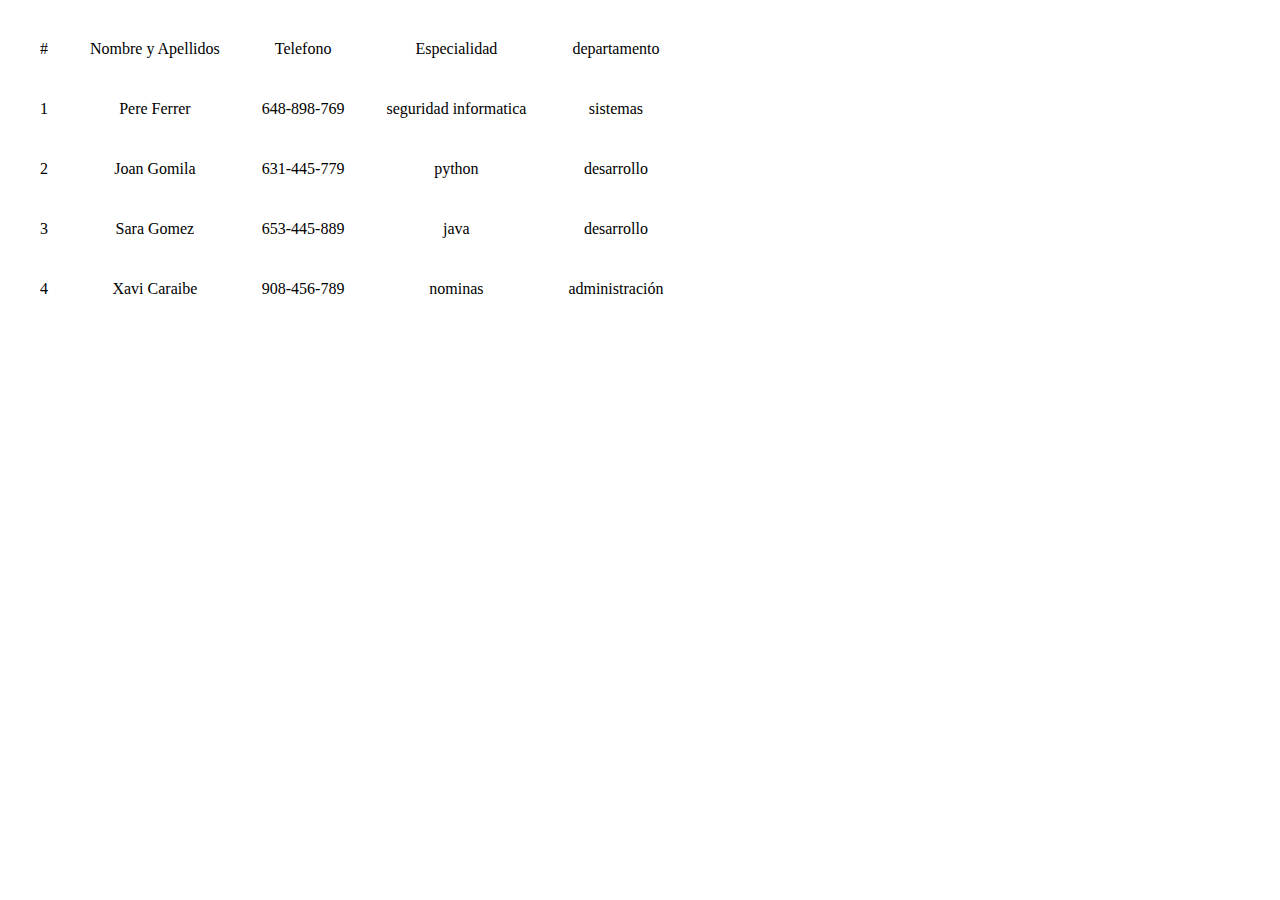
<file: ejercicios_JV/llm_2023/ut4/actividad 4.1/act 2/index.html>
<!DOCTYPE html>
<html lang="en">
<head>
    <meta charset="UTF-8">
    <meta http-equiv="X-UA-Compatible" content="IE=edge">
    <meta name="viewport" content="width=device-width, initial-scale=1.0">
    <title>Document</title>
    <script defer src="js/appTra.js"></script>
    <link rel="stylesheet" href="./style/style.css">
</head>
<body>
    <table >
        <thead>
            <tr>
                <td>#</td>
                <td>Nombre y Apellidos</td>
                <td>Telefono</td>
                <td>Especialidad</td>
                <td>departamento</td>
            </tr>
        </thead>
        <tbody id="tabla">
            
        </tbody>

    </table>
</body>
</html>
</file>
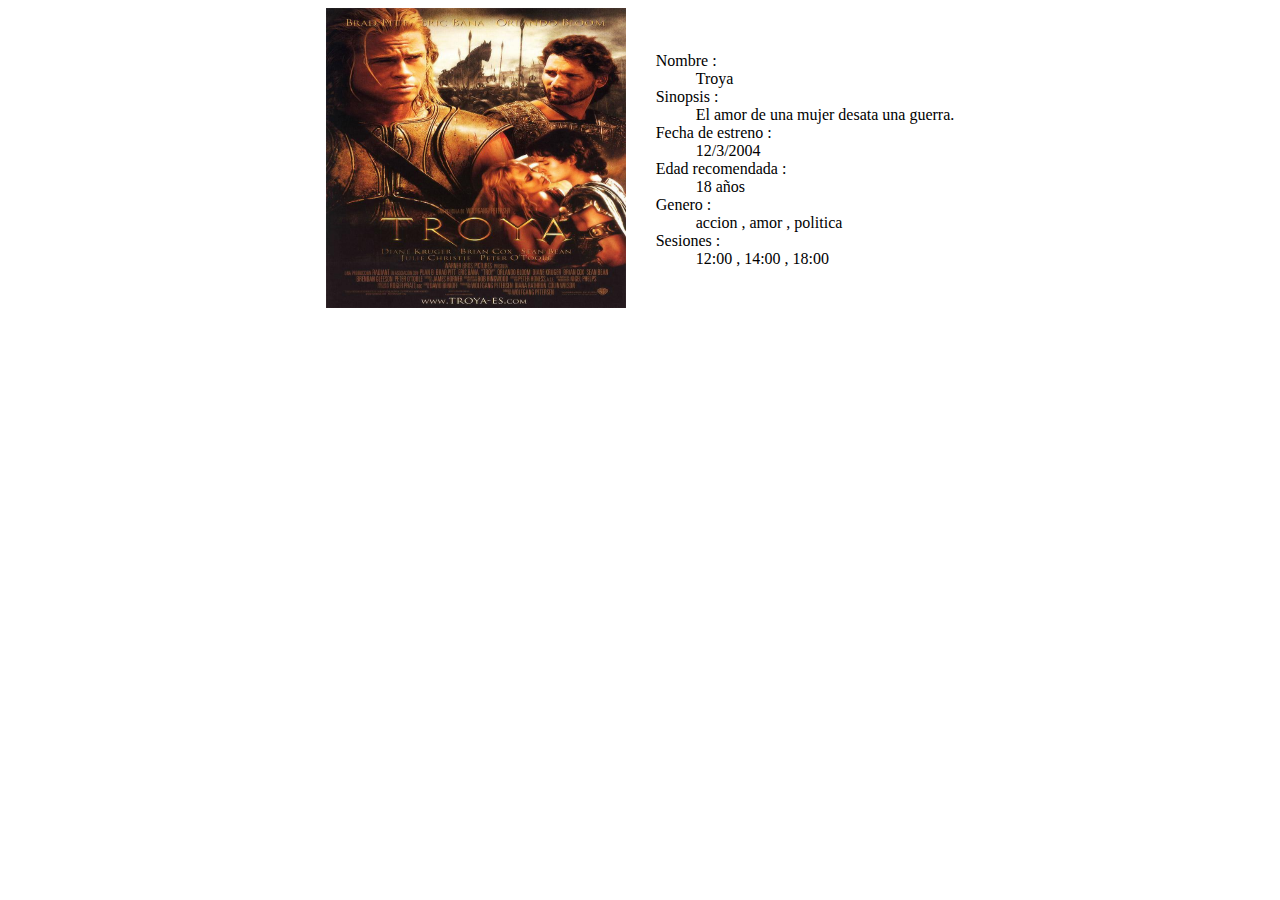
<file: ejercicios_JV/llm_2023/ut4/actividad 4.1/act 4/index.html>
<!DOCTYPE html>
<html lang="en">
<head>
    <meta charset="UTF-8">
    <meta http-equiv="X-UA-Compatible" content="IE=edge">
    <meta name="viewport" content="width=device-width, initial-scale=1.0">
    <title>Document</title>
    <script defer src="js/app.js"></script>
</head>
<style>
    img{
        width: 300px;
        height: 300px;
        margin-right: 30px;
    }
    .todo{
        display: flex;
        align-items: center;
        justify-content: center;
        
    }
</style>
<body>
    
    <div class="todo">

        <div id="imagen">

        </div>

        <div id="dato">
            
        </div>

    </div>


</body>
</html>
</file>
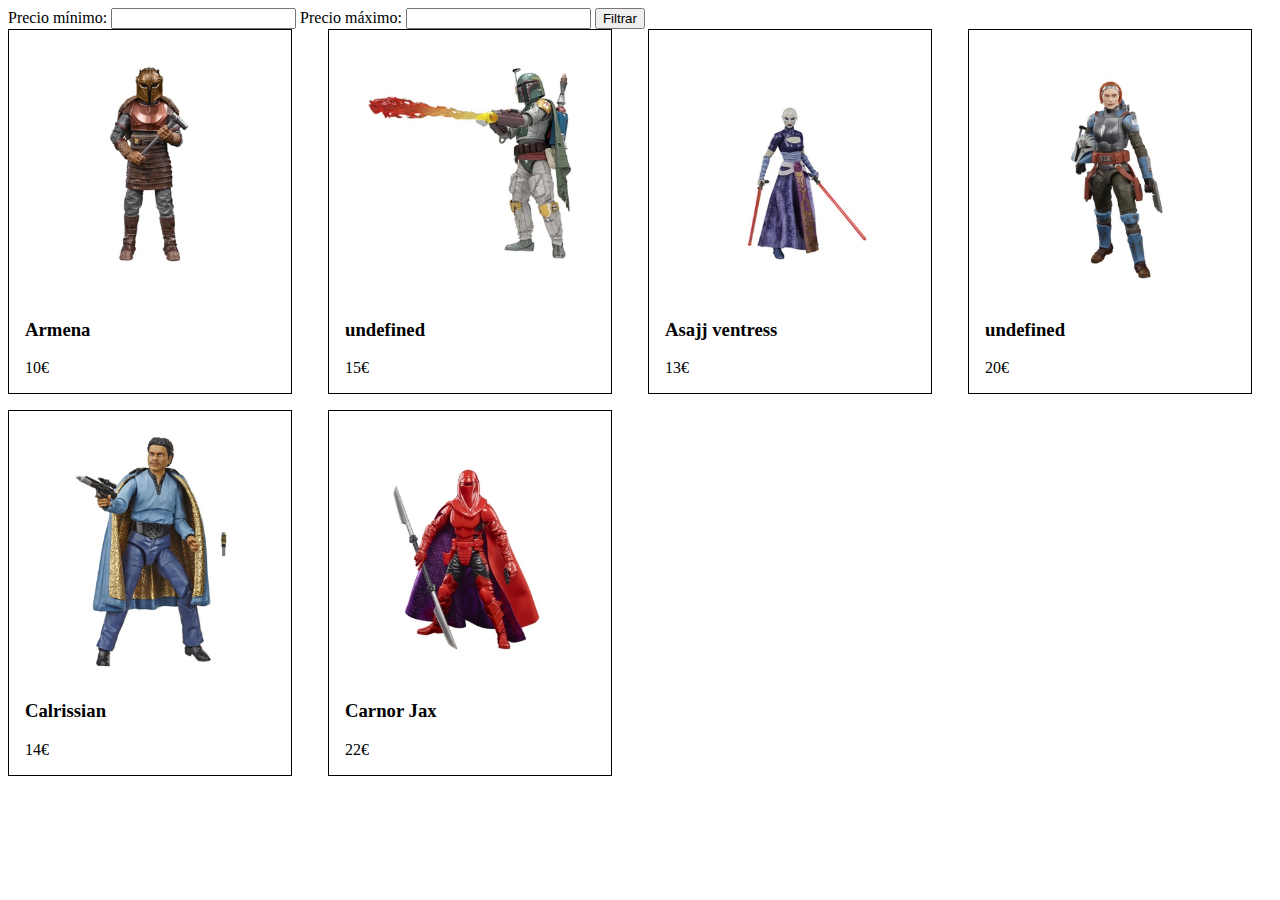
<file: ejercicios_JV/llm_2023/ut4/actividad 4.2/act 2/index.html>
<!DOCTYPE html>
<html lang="en">
<head>
    <meta charset="UTF-8">
    <meta http-equiv="X-UA-Compatible" content="IE=edge">
    <meta name="viewport" content="width=device-width, initial-scale=1.0">
    <title>Document</title>
    <script defer src="./js/app.js"></script>
    <style>
        .card{
            border: 1px solid #000;
            padding: 1rem;
            width: 250px;
            position: relative;
        }
        .card img{
            width: 100%;
            height: auto;
        }
        .card .favorite{
            position: absolute;
            top:10px;
            left:10px;
            z-index: 10;
        }
        .favorite .on{
            color:red;
        }
        #figures-list{
            display: grid;
            grid-template-columns: repeat(4, 1fr);
            gap: 1rem;
        }

        .fa-heart{
            font-size: 1.2rem;
            cursor: pointer;
        }
    </style>
</head>
<body>
    <section id="filter-form" class="flex py-5">
        <label class="texto">Precio mínimo:</label>
        <input type="number" class="form-control w-25" id="filter-min-price" name="filter-min-price"/>
        
        <label class="texto">Precio máximo:</label>
        <input type="number" class="form-control w-25" id="filter-price" name="filter-price"/>
        <button type="button" id="btn-filter" class="btn btn-primary">Filtrar</button>
    </section>
    <section id="figures-list"></section>
</body>
</html>
</file>
<file: ejercicios_JV/llm_2023/ut4/actividad 4.1/act 2/style/style.css>
table{
    padding: 10px;
    text-align: center;
}
tr,td{
padding: 20px;
}
</file>
